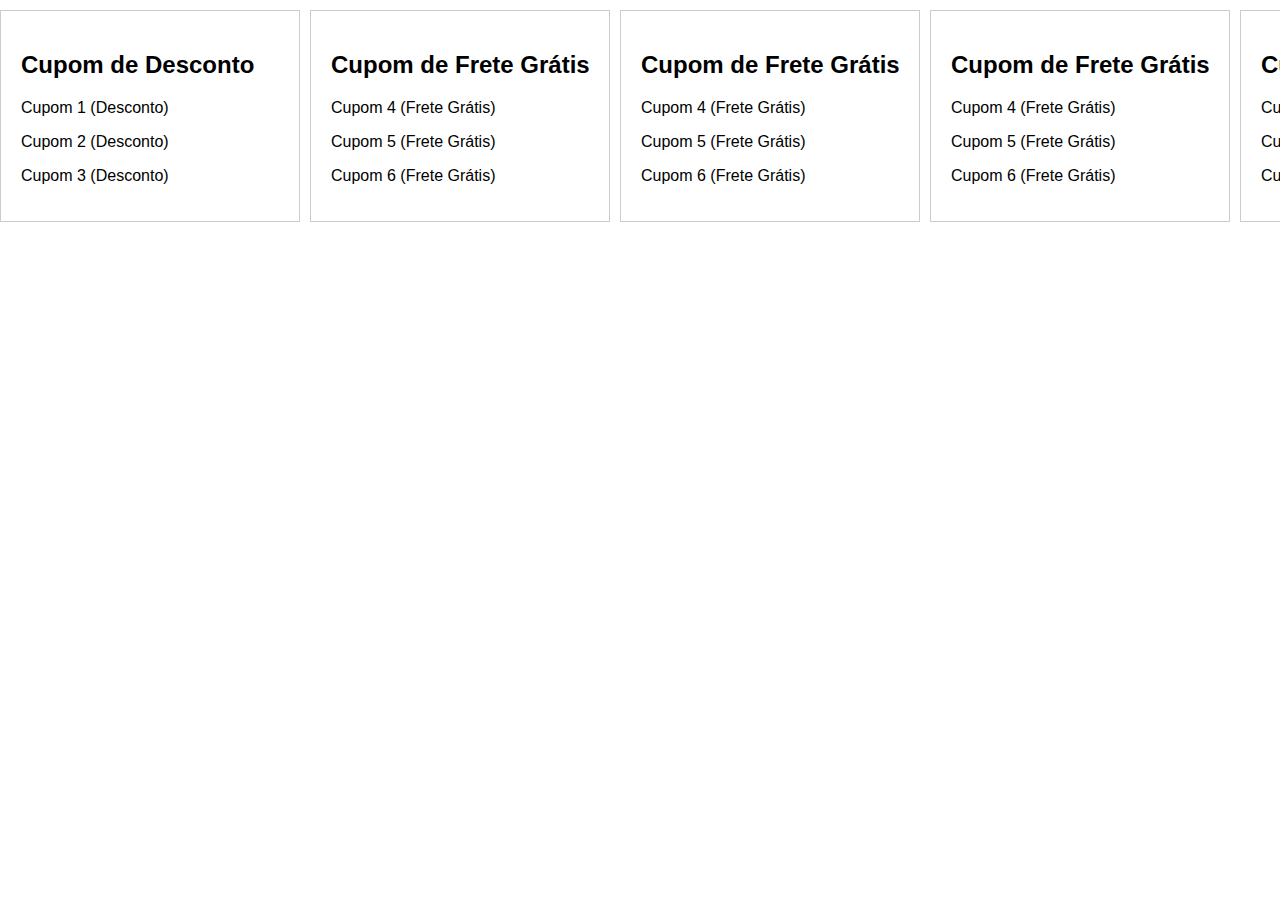
<file: projeto app/index.html>
<!DOCTYPE html>
<html lang="en">
<head>
  <meta charset="UTF-8">
  <meta name="viewport" content="width=device-width, initial-scale=1.0">
  <style>
    body {
      margin: 0;
      font-family: Arial, sans-serif;
    }

    .cupons-container {
      display: flex;
      overflow-x: scroll;
      scroll-snap-type: x mandatory;
      white-space: nowrap;
      padding: 10px;
    }

    .cupon-column {
      flex-shrink: 0;
      width: 300px;
      margin-right: 10px;
      border: 1px solid #ccc;
      padding: 20px;
      box-sizing: border-box;
      scroll-snap-align: start;
    }

    /* Estilos para dispositivos móveis */
    @media (max-width: 768px) {
      .cupons-container {
        flex-wrap: nowrap;
        overflow-x: scroll;
      }
      .cupon-column {
        margin-right: 0;
      }
    }
  </style>
  <title>Cupons</title>
</head>
<body>

<div class="cupons-container">
  <div class="cupon-column">
    <h2>Cupom de Desconto</h2>
    <p>Cupom 1 (Desconto)</p>
    <p>Cupom 2 (Desconto)</p>
    <p>Cupom 3 (Desconto)</p>
    <!-- Adicione mais cupons de desconto conforme necessário -->
  </div>
  <div class="cupon-column">
    <h2>Cupom de Frete Grátis</h2>
    <p>Cupom 4 (Frete Grátis)</p>
    <p>Cupom 5 (Frete Grátis)</p>
    <p>Cupom 6 (Frete Grátis)</p>
</div>
<div class="cupon-column">
    <h2>Cupom de Frete Grátis</h2>
    <p>Cupom 4 (Frete Grátis)</p>
    <p>Cupom 5 (Frete Grátis)</p>
    <p>Cupom 6 (Frete Grátis)</p>
    <!-- Adicione mais cupons de frete grátis conforme necessário -->
  </div>
  <div class="cupon-column">
    <h2>Cupom de Frete Grátis</h2>
    <p>Cupom 4 (Frete Grátis)</p>
    <p>Cupom 5 (Frete Grátis)</p>
    <p>Cupom 6 (Frete Grátis)</p>
    <!-- Adicione mais cupons de frete grátis conforme necessário -->
  </div>
  <div class="cupon-column">
    <h2>Cupom de Frete Grátis</h2>
    <p>Cupom 4 (Frete Grátis)</p>
    <p>Cupom 5 (Frete Grátis)</p>
    <p>Cupom 6 (Frete Grátis)</p>
    <!-- Adicione mais cupons de frete grátis conforme necessário -->
  </div>
  <div class="cupon-column">
    <h2>Cupom de Frete Grátis</h2>
    <p>Cupom 4 (Frete Grátis)</p>
    <p>Cupom 5 (Frete Grátis)</p>
    <p>Cupom 6 (Frete Grátis)</p>
    <!-- Adicione mais cupons de frete grátis conforme necessário -->
  </div>
  <div class="cupon-column">
    <h2>Cupom de Frete Grátis</h2>
    <p>Cupom 4 (Frete Grátis)</p>
    <p>Cupom 5 (Frete Grátis)</p>
    <p>Cupom 6 (Frete Grátis)</p>
    <!-- Adicione mais cupons de frete grátis conforme necessário -->
  </div>
  <div class="cupon-column">
    <h2>Cupom de Frete Grátis</h2>
    <p>Cupom 4 (Frete Grátis)</p>
    <p>Cupom 5 (Frete Grátis)</p>
    <p>Cupom 6 (Frete Grátis)</p>
    <!-- Adicione mais cupons de frete grátis conforme necessário -->
  </div>
  <div class="cupon-column">
    <h2>Cupom de Frete Grátis</h2>
    <p>Cupom 4 (Frete Grátis)</p>
    <p>Cupom 5 (Frete Grátis)</p>
    <p>Cupom 6 (Frete Grátis)</p>
    <!-- Adicione mais cupons de frete grátis conforme necessário -->
  </div>
  <div class="cupon-column">
    <h2>Cupom de Frete Grátis</h2>
    <p>Cupom 4 (Frete Grátis)</p>
    <p>Cupom 5 (Frete Grátis)</p>
    <p>Cupom 6 (Frete Grátis)</p>
    <!-- Adicione mais cupons de frete grátis conforme necessário -->
  </div>
</body>
</html>
</file>
